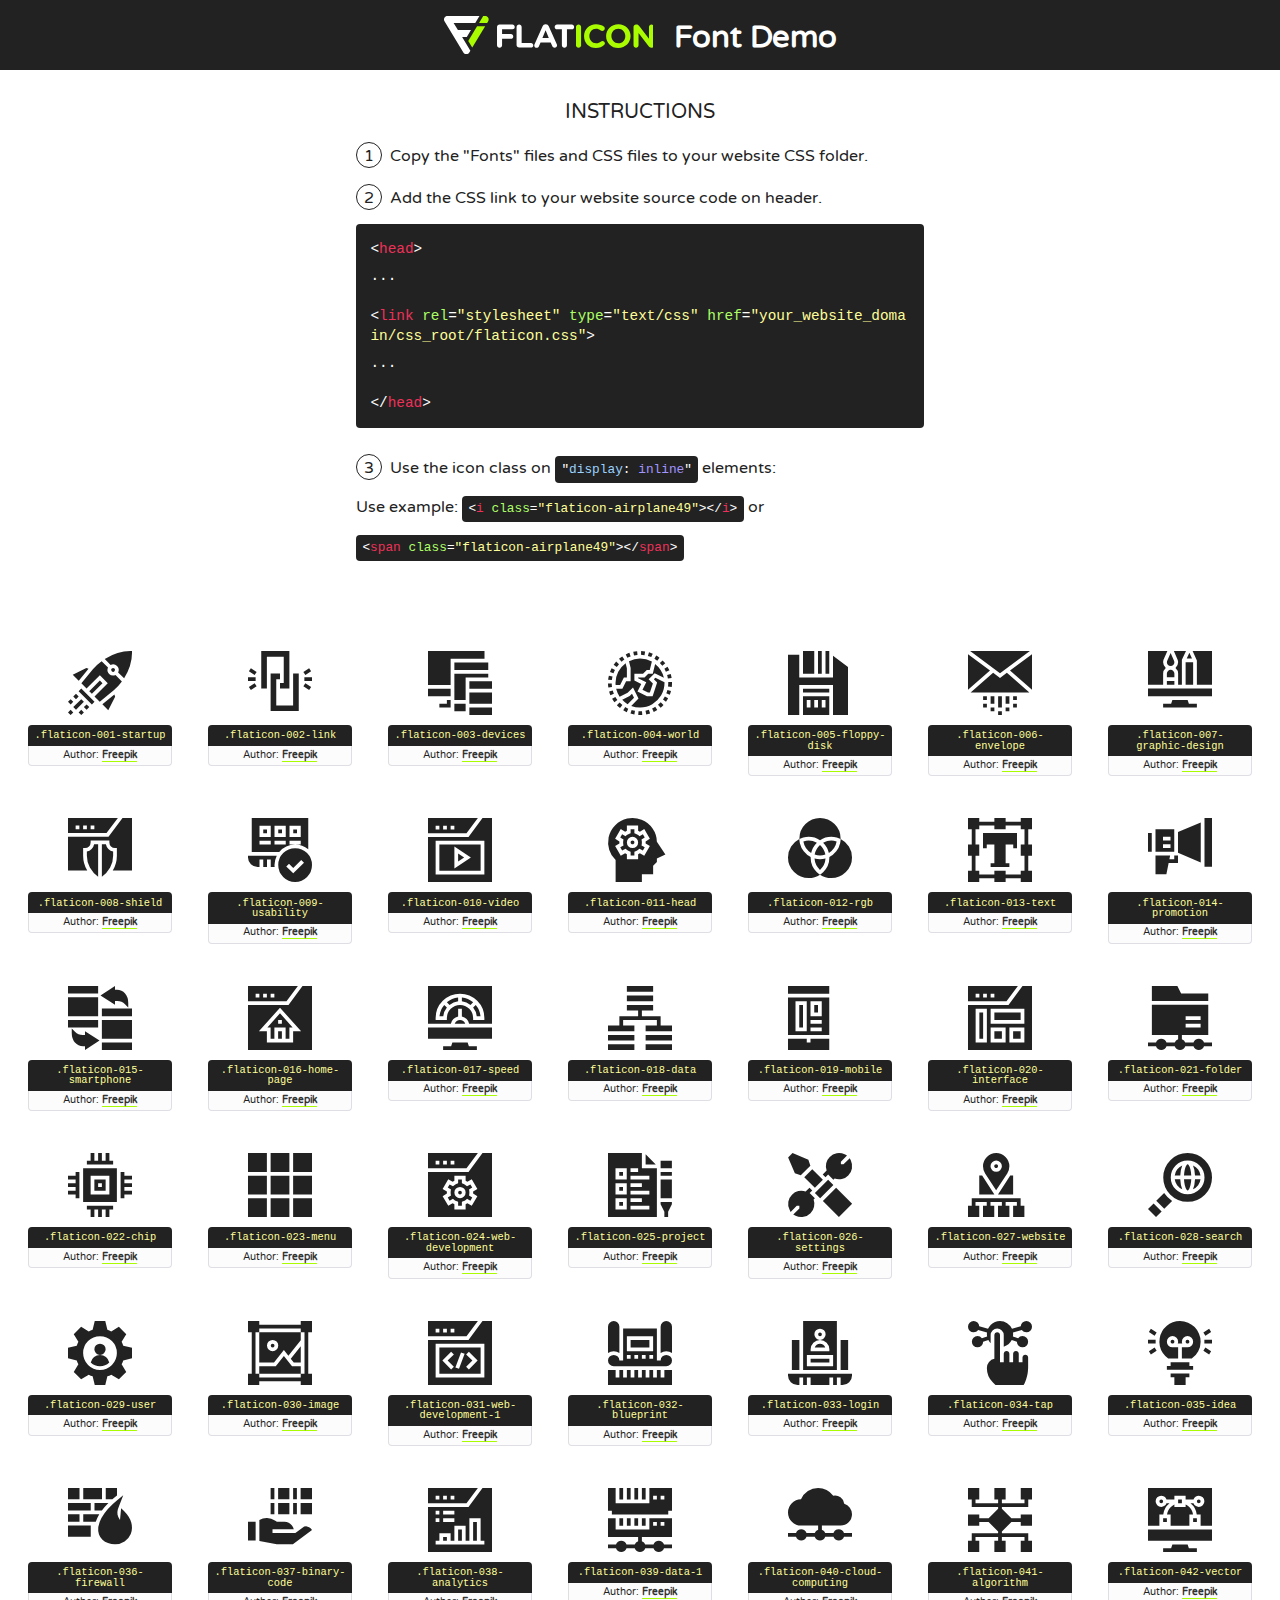
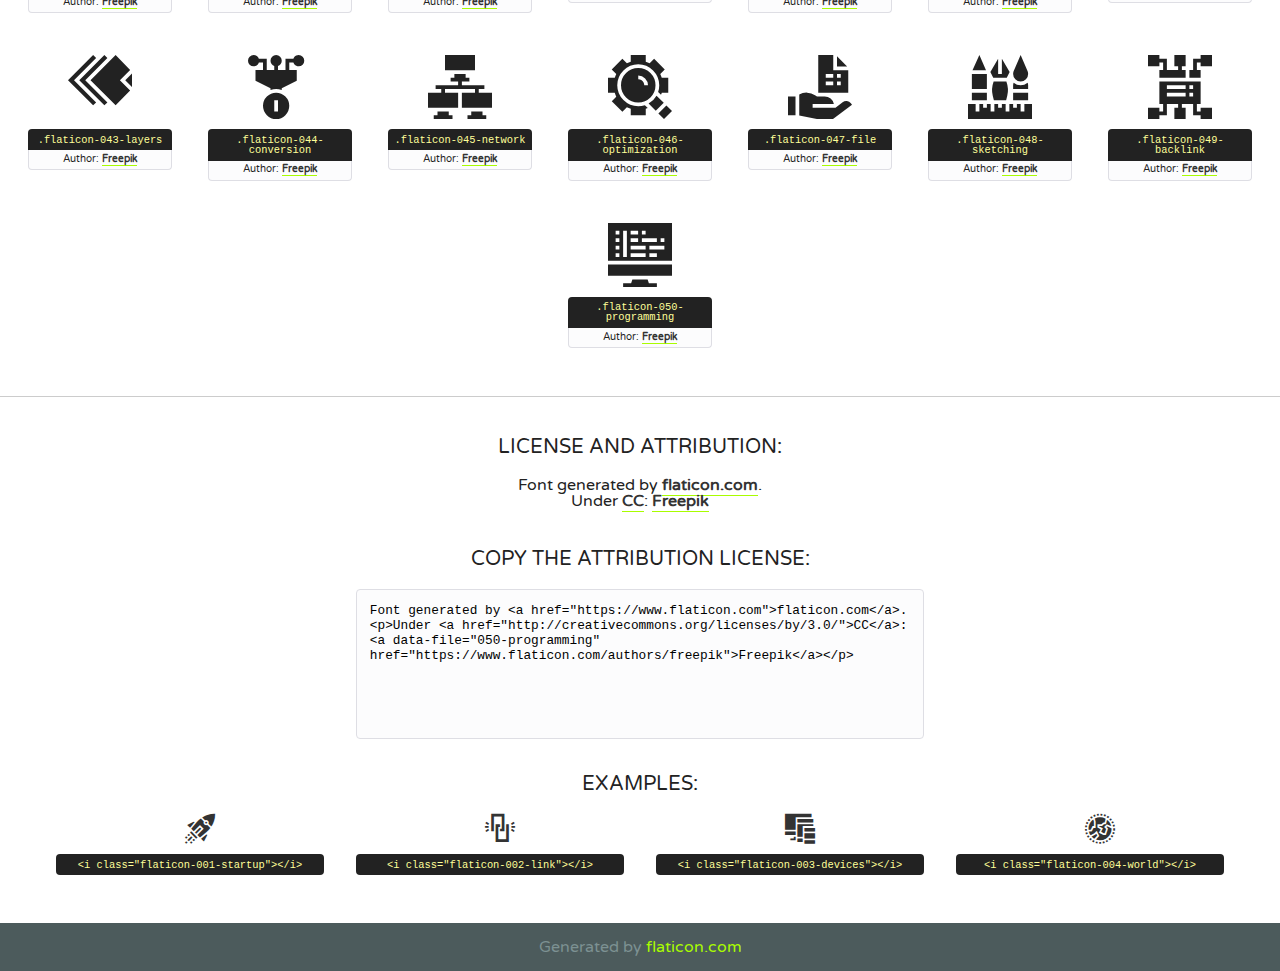
<file: fonts/flaticon/font/flaticon.html>
<!DOCTYPE html>
<!--
  Flaticon icon font: Flaticon
  Creation date: 01/03/2019 07:41
-->
<html>
<!DOCTYPE html>
<html>

<head>
    <title>Flaticon WebFont</title>
    <link href="http://fonts.googleapis.com/css?family=Varela+Round" rel="stylesheet" type="text/css" />
    <link rel="stylesheet" type="text/css" href="flaticon.css">
    <meta charset="UTF-8">
    <style>
    html, body, div, span, applet, object, iframe,
    h1, h2, h3, h4, h5, h6, p, blockquote, pre,
    a, abbr, acronym, address, big, cite, code,
    del, dfn, em, img, ins, kbd, q, s, samp,
    small, strike, strong, sub, sup, tt, var,
    b, u, i, center,
    dl, dt, dd, ol, ul, li,
    fieldset, form, label, legend,
    table, caption, tbody, tfoot, thead, tr, th, td,
    article, aside, canvas, details, embed, 
    figure, figcaption, footer, header, hgroup, 
    menu, nav, output, ruby, section, summary,
    time, mark, audio, video {
        margin: 0;
        padding: 0;
        border: 0;
        font-size: 100%;
        font: inherit;
        vertical-align: baseline;
    }
    /* HTML5 display-role reset for older browsers */
    article, aside, details, figcaption, figure, 
    footer, header, hgroup, menu, nav, section {
        display: block;
    }
    body {
        line-height: 1;
    }
    ol, ul {
        list-style: none;
    }
    blockquote, q {
        quotes: none;
    }
    blockquote:before, blockquote:after,
    q:before, q:after {
        content: '';
        content: none;
    }
    table {
        border-collapse: collapse;
        border-spacing: 0;
    }
    body {
        font-family: 'Varela Round', Helvetica, Arial, sans-serif;
        font-size: 16px;
        color: #222;
    }
    a {
        color: #333;
        border-bottom: 1px solid #a9fd00;
        font-weight: bold;
        text-decoration: none;
    }
    * {
        -moz-box-sizing: border-box;
        -webkit-box-sizing: border-box;
        box-sizing: border-box;
        margin: 0;
        padding: 0;
    }
    [class^="flaticon-"]:before, [class*=" flaticon-"]:before, [class^="flaticon-"]:after, [class*=" flaticon-"]:after {
        font-family: Flaticon;
        font-size: 30px;
        font-style: normal;
        margin-left: 20px;
        color: #333;
    }
    .wrapper {
        max-width: 600px;
        margin: auto;
        padding: 0 1em;
    }
    .title {
        font-size: 1.25em;
        text-align: center;
        margin-bottom: 1em;
        text-transform: uppercase;
    }
    header {
        text-align: center;
        background-color: #222;
        color: #fff;
        padding: 1em;
    }
    header .logo {
        width: 210px;
        height: 38px;
        display: inline-block;
        vertical-align: middle;
        margin-right: 1em;
        border: none;
    }
    header strong {
        font-size: 1.95em;
        font-weight: bold;
        vertical-align: middle;
        margin-top: 5px;
        display: inline-block;
    }
    .demo {
        margin: 2em auto;
        line-height: 1.25em;
    }
    .demo ul li {
        margin-bottom: 1em;
    }
    .demo ul li .num {
        color: #222;
        border-radius: 20px;
        display: inline-block;
        width: 26px;
        padding: 3px;
        height: 26px;
        text-align: center;
        margin-right: 0.5em;
        border: 1px solid #222;
    }
    .demo ul li code {
        background-color: #222;
        border-radius: 4px;
        padding: 0.25em 0.5em;
        display: inline-block;
        color: #fff;
        font-family: Consolas,Monaco,Lucida Console,Liberation Mono,DejaVu Sans Mono,Bitstream Vera Sans Mono,Courier New, monospace;
        font-weight: lighter;
        margin-top: 1em;
        font-size: 0.8em;
        word-break: break-all;
    }
    .demo ul li code.big {
        padding: 1em;
        font-size: 0.9em;
    }
    .demo ul li code .red {
        color: #EF3159;
    }
    .demo ul li code .green {
        color: #ACFF65;
    }
    .demo ul li code .yellow {
        color: #FFFF99;
    }
    .demo ul li code .blue {
        color: #99D3FF;
    }
    .demo ul li code .purple {
        color: #A295FF;
    }
    .demo ul li code .dots {
        margin-top: 0.5em;
        display: block;
    }
    #glyphs {
        border-bottom: 1px solid #ccc;
        padding: 2em 0;
        text-align: center;
    }
    .glyph {
        display: inline-block;
        width: 9em;
        margin: 1em;
        text-align: center;
        vertical-align: top;
        background: #FFF;
    }
    .glyph .glyph-icon {
        padding: 10px;
        display: block;
        font-family:"Flaticon";
        font-size: 64px;
        line-height: 1;
    }
    .glyph .glyph-icon:before {
        font-size: 64px;
        color: #222;
        margin-left: 0;
    }
    .class-name {
        font-size: 0.65em;
        background-color: #222;
        color: #fff;
        border-radius: 4px 4px 0 0;
        padding: 0.5em;
        color: #FFFF99;
        font-family: Consolas,Monaco,Lucida Console,Liberation Mono,DejaVu Sans Mono,Bitstream Vera Sans Mono,Courier New, monospace;
    }
    .author-name {
        font-size: 0.6em;
        background-color: #fcfcfd;
        border: 1px solid #DEDEE4;
        border-top: 0;
        border-radius: 0 0 4px 4px;
        padding: 0.5em;
    }
    .class-name:last-child {
        font-size: 10px;
        color:#888;
    }
    .class-name:last-child a {
        font-size: 10px;
        color:#555;
    }
    .class-name:last-child a:hover {
        color:#a9fd00;
    }
    .glyph > input {
        display: block;
        width: 100px;
        margin: 5px auto;
        text-align: center;
        font-size: 12px;
        cursor: text;
    }
    .glyph > input.icon-input {
        font-family:"Flaticon";
        font-size: 16px;
        margin-bottom: 10px;
    }
    .attribution .title {
        margin-top: 2em;
    }
    .attribution textarea {
        background-color: #fcfcfd;
        padding: 1em;
        border: none;
        box-shadow: none;
        border: 1px solid #DEDEE4;
        border-radius: 4px;
        resize: none;
        width: 100%;
        height: 150px;
        font-size: 0.8em;
        font-family: Consolas,Monaco,Lucida Console,Liberation Mono,DejaVu Sans Mono,Bitstream Vera Sans Mono,Courier New, monospace;
        -webkit-appearance: none;
    }
    .iconsuse {
        margin: 2em auto;
        text-align: center;
        max-width: 1200px;
    }
    .iconsuse:after {
        content: '';
        display: table;
        clear: both;
    }
    .iconsuse .image {
        float: left;
        width: 25%;
        padding: 0 1em;
    }
    .iconsuse .image p {
        margin-bottom: 1em;
    }
    .iconsuse .image span {
        display: block;
        font-size: 0.65em;
        background-color: #222;
        color: #fff;
        border-radius: 4px;
        padding: 0.5em;
        color: #FFFF99;
        margin-top: 1em;
        font-family: Consolas,Monaco,Lucida Console,Liberation Mono,DejaVu Sans Mono,Bitstream Vera Sans Mono,Courier New, monospace;
    }
    #footer {
        text-align: center;
        background-color: #4C5B5C;
        color: #7c9192;
        padding: 1em;
    }
    #footer a {
        border: none;
        color: #a9fd00;
        font-weight: normal;
    }
    @media (max-width: 960px) {
        .iconsuse .image {
            width: 50%;
        }
    }
    @media (max-width: 560px) {
        .iconsuse .image {
            width: 100%;
        }
    }
    </style>
</head>

<body class="characters-off">

    <header>
        <a href="https://www.flaticon.com" target="_blank" class="logo">
            <svg version="1.1" xmlns="http://www.w3.org/2000/svg" xmlns:xlink="http://www.w3.org/1999/xlink" xmlns:a="http://ns.adobe.com/AdobeSVGViewerExtensions/3.0/" viewBox="0 0 560.875 102.036" enable-background="new 0 0 560.875 102.036" xml:space="preserve">
                <defs>
                </defs>
                <g>
                    <g class="letters">
                        <path fill="#ffffff" d="M141.596,29.675c0-3.777,2.985-6.767,6.764-6.767h34.438c3.426,0,6.15,2.728,6.15,6.15
                        c0,3.43-2.724,6.149-6.15,6.149h-27.674v13.091h23.719c3.429,0,6.151,2.724,6.151,6.15c0,3.43-2.723,6.149-6.151,6.149h-23.719
                        v17.574c0,3.773-2.986,6.761-6.764,6.761c-3.779,0-6.764-2.989-6.764-6.761V29.675z"></path>
                        <path fill="#ffffff" d="M193.844,29.149c0-3.781,2.985-6.767,6.764-6.767c3.776,0,6.763,2.985,6.763,6.767v42.957h25.039
                        c3.426,0,6.149,2.726,6.149,6.153c0,3.425-2.723,6.15-6.149,6.15h-31.802c-3.779,0-6.764-2.986-6.764-6.768V29.149z"></path>
                        <path fill="#ffffff" d="M241.891,75.71l21.438-48.407c1.492-3.341,4.215-5.357,7.906-5.357h0.792
                        c3.686,0,6.323,2.017,7.815,5.357l21.439,48.407c0.436,0.967,0.701,1.845,0.701,2.723c0,3.602-2.809,6.501-6.414,6.501
                        c-3.161,0-5.269-1.845-6.499-4.655l-4.132-9.661h-27.059l-4.301,10.102c-1.144,2.631-3.426,4.214-6.237,4.214
                        c-3.517,0-6.24-2.81-6.24-6.325C241.1,77.64,241.451,76.677,241.891,75.71z M279.932,58.666l-8.521-20.297l-8.526,20.297H279.932
                        z"></path>
                        <path fill="#ffffff" d="M314.864,35.387H301.86c-3.429,0-6.239-2.813-6.239-6.238c0-3.429,2.811-6.24,6.239-6.24h39.533
                        c3.426,0,6.237,2.811,6.237,6.24c0,3.425-2.811,6.238-6.237,6.238h-13.001v42.785c0,3.773-2.99,6.761-6.764,6.761
                        c-3.779,0-6.764-2.989-6.764-6.761V35.387z"></path>
                        <path fill="#A9FD00" d="M352.615,29.149c0-3.781,2.985-6.767,6.767-6.767c3.774,0,6.761,2.985,6.761,6.767v49.024
                        c0,3.773-2.987,6.761-6.761,6.761c-3.781,0-6.767-2.989-6.767-6.761V29.149z"></path>
                        <path fill="#A9FD00" d="M374.132,53.836v-0.179c0-17.481,13.178-31.801,32.065-31.801c9.22,0,15.459,2.458,20.557,6.238
                        c1.402,1.054,2.637,2.985,2.637,5.357c0,3.692-2.985,6.59-6.681,6.59c-1.845,0-3.071-0.702-4.044-1.319
                        c-3.776-2.813-7.729-4.393-12.562-4.393c-10.364,0-17.831,8.611-17.831,19.154v0.173c0,10.542,7.291,19.329,17.831,19.329
                        c5.715,0,9.492-1.756,13.359-4.834c1.049-0.874,2.458-1.491,4.039-1.491c3.429,0,6.325,2.813,6.325,6.236
                        c0,2.106-1.056,3.78-2.282,4.834c-5.539,4.834-12.036,7.733-21.878,7.733C387.572,85.464,374.132,71.493,374.132,53.836z"></path>
                        <path fill="#A9FD00" d="M433.009,53.836v-0.179c0-17.481,13.79-31.801,32.766-31.801c18.981,0,32.592,14.143,32.592,31.628v0.173
                        c0,17.483-13.785,31.807-32.769,31.807C446.625,85.464,433.009,71.32,433.009,53.836z M484.224,53.836v-0.179
                        c0-10.539-7.725-19.326-18.626-19.326c-10.893,0-18.449,8.611-18.449,19.154v0.173c0,10.542,7.73,19.329,18.626,19.329
                        C476.676,72.986,484.224,64.378,484.224,53.836z"></path>
                        <path fill="#A9FD00" d="M506.233,29.321c0-3.774,2.99-6.763,6.767-6.763h1.401c3.252,0,5.183,1.583,7.029,3.953l26.093,34.265
                        V29.059c0-3.692,2.99-6.677,6.681-6.677c3.683,0,6.671,2.985,6.671,6.677v48.934c0,3.78-2.987,6.765-6.764,6.765h-0.436
                        c-3.257,0-5.188-1.581-7.034-3.953l-27.056-35.492v32.944c0,3.687-2.985,6.676-6.678,6.676c-3.683,0-6.673-2.989-6.673-6.676
                        V29.321z"></path>
                    </g>
                    <g class="insignia">
                        <path fill="#ffffff" d="M48.372,56.137h12.517l11.156-18.537H37.186L25.688,18.539h57.825L94.668,0H9.271
                        C5.925,0,2.842,1.801,1.198,4.716c-1.644,2.907-1.593,6.482,0.134,9.343l50.38,83.501c1.678,2.781,4.689,4.476,7.938,4.476
                        c3.246,0,6.257-1.695,7.935-4.476l2.898-4.804L48.372,56.137z"></path>
                        <g class="i">
                            <path fill="#A9FD00" d="M93.575,18.539h0.031v0.004l21.652,0.004l2.705-4.488c1.727-2.861,1.778-6.436,0.133-9.343
                            C116.454,1.801,113.371,0,110.026,0h-5.294L93.575,18.539z"></path>
                            <polygon fill="#A9FD00" points="88.291,27.356 64.725,66.486 75.519,84.404 109.942,27.356"></polygon>
                        </g>
                    </g>
                </g>
            </svg>
        </a>
        <strong>Font Demo</strong>
    </header>


    <section class="demo wrapper">

        <p class="title">Instructions</p>

        <ul>
            <li>
                <span class="num">1</span>Copy the "Fonts" files and CSS files to your website CSS folder.
            </li>
            <li>
                <span class="num">2</span>Add the CSS link to your website source code on header.
                <code class="big">
                    &lt;<span class="red">head</span>&gt;
                    <br/><span class="dots">...</span>
                    <br/>&lt;<span class="red">link</span> <span class="green">rel</span>=<span class="yellow">"stylesheet"</span> <span class="green">type</span>=<span class="yellow">"text/css"</span> <span class="green">href</span>=<span class="yellow">"your_website_domain/css_root/flaticon.css"</span>&gt;
                    <br/><span class="dots">...</span>
                    <br/>&lt;/<span class="red">head</span>&gt;
                </code>
            </li>

            <li>
                <p>
                    <span class="num">3</span>Use the icon class on <code>"<span class="blue">display</span>:<span class="purple"> inline</span>"</code> elements:
                    <br />
                    Use example: <code>&lt;<span class="red">i</span> <span class="green">class</span>=<span class="yellow">&quot;flaticon-airplane49&quot;</span>&gt;&lt;/<span class="red">i</span>&gt;</code> or <code>&lt;<span class="red">span</span> <span class="green">class</span>=<span class="yellow">&quot;flaticon-airplane49&quot;</span>&gt;&lt;/<span class="red">span</span>&gt;</code>
            </li>
        </ul>

    </section>




   <section id="glyphs">          
    
      
        <div class="glyph"><div class="glyph-icon flaticon-001-startup"></div>
            <div class="class-name">.flaticon-001-startup</div>
            <div class="author-name">Author: <a data-file="001-startup" href="https://www.flaticon.com/authors/freepik">Freepik</a> </div> 
        </div>        
        
        <div class="glyph"><div class="glyph-icon flaticon-002-link"></div>
            <div class="class-name">.flaticon-002-link</div>
            <div class="author-name">Author: <a data-file="002-link" href="https://www.flaticon.com/authors/freepik">Freepik</a> </div> 
        </div>        
        
        <div class="glyph"><div class="glyph-icon flaticon-003-devices"></div>
            <div class="class-name">.flaticon-003-devices</div>
            <div class="author-name">Author: <a data-file="003-devices" href="https://www.flaticon.com/authors/freepik">Freepik</a> </div> 
        </div>        
        
        <div class="glyph"><div class="glyph-icon flaticon-004-world"></div>
            <div class="class-name">.flaticon-004-world</div>
            <div class="author-name">Author: <a data-file="004-world" href="https://www.flaticon.com/authors/freepik">Freepik</a> </div> 
        </div>        
        
        <div class="glyph"><div class="glyph-icon flaticon-005-floppy-disk"></div>
            <div class="class-name">.flaticon-005-floppy-disk</div>
            <div class="author-name">Author: <a data-file="005-floppy-disk" href="https://www.flaticon.com/authors/freepik">Freepik</a> </div> 
        </div>        
        
        <div class="glyph"><div class="glyph-icon flaticon-006-envelope"></div>
            <div class="class-name">.flaticon-006-envelope</div>
            <div class="author-name">Author: <a data-file="006-envelope" href="https://www.flaticon.com/authors/freepik">Freepik</a> </div> 
        </div>        
        
        <div class="glyph"><div class="glyph-icon flaticon-007-graphic-design"></div>
            <div class="class-name">.flaticon-007-graphic-design</div>
            <div class="author-name">Author: <a data-file="007-graphic-design" href="https://www.flaticon.com/authors/freepik">Freepik</a> </div> 
        </div>        
        
        <div class="glyph"><div class="glyph-icon flaticon-008-shield"></div>
            <div class="class-name">.flaticon-008-shield</div>
            <div class="author-name">Author: <a data-file="008-shield" href="https://www.flaticon.com/authors/freepik">Freepik</a> </div> 
        </div>        
        
        <div class="glyph"><div class="glyph-icon flaticon-009-usability"></div>
            <div class="class-name">.flaticon-009-usability</div>
            <div class="author-name">Author: <a data-file="009-usability" href="https://www.flaticon.com/authors/freepik">Freepik</a> </div> 
        </div>        
        
        <div class="glyph"><div class="glyph-icon flaticon-010-video"></div>
            <div class="class-name">.flaticon-010-video</div>
            <div class="author-name">Author: <a data-file="010-video" href="https://www.flaticon.com/authors/freepik">Freepik</a> </div> 
        </div>        
        
        <div class="glyph"><div class="glyph-icon flaticon-011-head"></div>
            <div class="class-name">.flaticon-011-head</div>
            <div class="author-name">Author: <a data-file="011-head" href="https://www.flaticon.com/authors/freepik">Freepik</a> </div> 
        </div>        
        
        <div class="glyph"><div class="glyph-icon flaticon-012-rgb"></div>
            <div class="class-name">.flaticon-012-rgb</div>
            <div class="author-name">Author: <a data-file="012-rgb" href="https://www.flaticon.com/authors/freepik">Freepik</a> </div> 
        </div>        
        
        <div class="glyph"><div class="glyph-icon flaticon-013-text"></div>
            <div class="class-name">.flaticon-013-text</div>
            <div class="author-name">Author: <a data-file="013-text" href="https://www.flaticon.com/authors/freepik">Freepik</a> </div> 
        </div>        
        
        <div class="glyph"><div class="glyph-icon flaticon-014-promotion"></div>
            <div class="class-name">.flaticon-014-promotion</div>
            <div class="author-name">Author: <a data-file="014-promotion" href="https://www.flaticon.com/authors/freepik">Freepik</a> </div> 
        </div>        
        
        <div class="glyph"><div class="glyph-icon flaticon-015-smartphone"></div>
            <div class="class-name">.flaticon-015-smartphone</div>
            <div class="author-name">Author: <a data-file="015-smartphone" href="https://www.flaticon.com/authors/freepik">Freepik</a> </div> 
        </div>        
        
        <div class="glyph"><div class="glyph-icon flaticon-016-home-page"></div>
            <div class="class-name">.flaticon-016-home-page</div>
            <div class="author-name">Author: <a data-file="016-home-page" href="https://www.flaticon.com/authors/freepik">Freepik</a> </div> 
        </div>        
        
        <div class="glyph"><div class="glyph-icon flaticon-017-speed"></div>
            <div class="class-name">.flaticon-017-speed</div>
            <div class="author-name">Author: <a data-file="017-speed" href="https://www.flaticon.com/authors/freepik">Freepik</a> </div> 
        </div>        
        
        <div class="glyph"><div class="glyph-icon flaticon-018-data"></div>
            <div class="class-name">.flaticon-018-data</div>
            <div class="author-name">Author: <a data-file="018-data" href="https://www.flaticon.com/authors/freepik">Freepik</a> </div> 
        </div>        
        
        <div class="glyph"><div class="glyph-icon flaticon-019-mobile"></div>
            <div class="class-name">.flaticon-019-mobile</div>
            <div class="author-name">Author: <a data-file="019-mobile" href="https://www.flaticon.com/authors/freepik">Freepik</a> </div> 
        </div>        
        
        <div class="glyph"><div class="glyph-icon flaticon-020-interface"></div>
            <div class="class-name">.flaticon-020-interface</div>
            <div class="author-name">Author: <a data-file="020-interface" href="https://www.flaticon.com/authors/freepik">Freepik</a> </div> 
        </div>        
        
        <div class="glyph"><div class="glyph-icon flaticon-021-folder"></div>
            <div class="class-name">.flaticon-021-folder</div>
            <div class="author-name">Author: <a data-file="021-folder" href="https://www.flaticon.com/authors/freepik">Freepik</a> </div> 
        </div>        
        
        <div class="glyph"><div class="glyph-icon flaticon-022-chip"></div>
            <div class="class-name">.flaticon-022-chip</div>
            <div class="author-name">Author: <a data-file="022-chip" href="https://www.flaticon.com/authors/freepik">Freepik</a> </div> 
        </div>        
        
        <div class="glyph"><div class="glyph-icon flaticon-023-menu"></div>
            <div class="class-name">.flaticon-023-menu</div>
            <div class="author-name">Author: <a data-file="023-menu" href="https://www.flaticon.com/authors/freepik">Freepik</a> </div> 
        </div>        
        
        <div class="glyph"><div class="glyph-icon flaticon-024-web-development"></div>
            <div class="class-name">.flaticon-024-web-development</div>
            <div class="author-name">Author: <a data-file="024-web-development" href="https://www.flaticon.com/authors/freepik">Freepik</a> </div> 
        </div>        
        
        <div class="glyph"><div class="glyph-icon flaticon-025-project"></div>
            <div class="class-name">.flaticon-025-project</div>
            <div class="author-name">Author: <a data-file="025-project" href="https://www.flaticon.com/authors/freepik">Freepik</a> </div> 
        </div>        
        
        <div class="glyph"><div class="glyph-icon flaticon-026-settings"></div>
            <div class="class-name">.flaticon-026-settings</div>
            <div class="author-name">Author: <a data-file="026-settings" href="https://www.flaticon.com/authors/freepik">Freepik</a> </div> 
        </div>        
        
        <div class="glyph"><div class="glyph-icon flaticon-027-website"></div>
            <div class="class-name">.flaticon-027-website</div>
            <div class="author-name">Author: <a data-file="027-website" href="https://www.flaticon.com/authors/freepik">Freepik</a> </div> 
        </div>        
        
        <div class="glyph"><div class="glyph-icon flaticon-028-search"></div>
            <div class="class-name">.flaticon-028-search</div>
            <div class="author-name">Author: <a data-file="028-search" href="https://www.flaticon.com/authors/freepik">Freepik</a> </div> 
        </div>        
        
        <div class="glyph"><div class="glyph-icon flaticon-029-user"></div>
            <div class="class-name">.flaticon-029-user</div>
            <div class="author-name">Author: <a data-file="029-user" href="https://www.flaticon.com/authors/freepik">Freepik</a> </div> 
        </div>        
        
        <div class="glyph"><div class="glyph-icon flaticon-030-image"></div>
            <div class="class-name">.flaticon-030-image</div>
            <div class="author-name">Author: <a data-file="030-image" href="https://www.flaticon.com/authors/freepik">Freepik</a> </div> 
        </div>        
        
        <div class="glyph"><div class="glyph-icon flaticon-031-web-development-1"></div>
            <div class="class-name">.flaticon-031-web-development-1</div>
            <div class="author-name">Author: <a data-file="031-web-development-1" href="https://www.flaticon.com/authors/freepik">Freepik</a> </div> 
        </div>        
        
        <div class="glyph"><div class="glyph-icon flaticon-032-blueprint"></div>
            <div class="class-name">.flaticon-032-blueprint</div>
            <div class="author-name">Author: <a data-file="032-blueprint" href="https://www.flaticon.com/authors/freepik">Freepik</a> </div> 
        </div>        
        
        <div class="glyph"><div class="glyph-icon flaticon-033-login"></div>
            <div class="class-name">.flaticon-033-login</div>
            <div class="author-name">Author: <a data-file="033-login" href="https://www.flaticon.com/authors/freepik">Freepik</a> </div> 
        </div>        
        
        <div class="glyph"><div class="glyph-icon flaticon-034-tap"></div>
            <div class="class-name">.flaticon-034-tap</div>
            <div class="author-name">Author: <a data-file="034-tap" href="https://www.flaticon.com/authors/freepik">Freepik</a> </div> 
        </div>        
        
        <div class="glyph"><div class="glyph-icon flaticon-035-idea"></div>
            <div class="class-name">.flaticon-035-idea</div>
            <div class="author-name">Author: <a data-file="035-idea" href="https://www.flaticon.com/authors/freepik">Freepik</a> </div> 
        </div>        
        
        <div class="glyph"><div class="glyph-icon flaticon-036-firewall"></div>
            <div class="class-name">.flaticon-036-firewall</div>
            <div class="author-name">Author: <a data-file="036-firewall" href="https://www.flaticon.com/authors/freepik">Freepik</a> </div> 
        </div>        
        
        <div class="glyph"><div class="glyph-icon flaticon-037-binary-code"></div>
            <div class="class-name">.flaticon-037-binary-code</div>
            <div class="author-name">Author: <a data-file="037-binary-code" href="https://www.flaticon.com/authors/freepik">Freepik</a> </div> 
        </div>        
        
        <div class="glyph"><div class="glyph-icon flaticon-038-analytics"></div>
            <div class="class-name">.flaticon-038-analytics</div>
            <div class="author-name">Author: <a data-file="038-analytics" href="https://www.flaticon.com/authors/freepik">Freepik</a> </div> 
        </div>        
        
        <div class="glyph"><div class="glyph-icon flaticon-039-data-1"></div>
            <div class="class-name">.flaticon-039-data-1</div>
            <div class="author-name">Author: <a data-file="039-data-1" href="https://www.flaticon.com/authors/freepik">Freepik</a> </div> 
        </div>        
        
        <div class="glyph"><div class="glyph-icon flaticon-040-cloud-computing"></div>
            <div class="class-name">.flaticon-040-cloud-computing</div>
            <div class="author-name">Author: <a data-file="040-cloud-computing" href="https://www.flaticon.com/authors/freepik">Freepik</a> </div> 
        </div>        
        
        <div class="glyph"><div class="glyph-icon flaticon-041-algorithm"></div>
            <div class="class-name">.flaticon-041-algorithm</div>
            <div class="author-name">Author: <a data-file="041-algorithm" href="https://www.flaticon.com/authors/freepik">Freepik</a> </div> 
        </div>        
        
        <div class="glyph"><div class="glyph-icon flaticon-042-vector"></div>
            <div class="class-name">.flaticon-042-vector</div>
            <div class="author-name">Author: <a data-file="042-vector" href="https://www.flaticon.com/authors/freepik">Freepik</a> </div> 
        </div>        
        
        <div class="glyph"><div class="glyph-icon flaticon-043-layers"></div>
            <div class="class-name">.flaticon-043-layers</div>
            <div class="author-name">Author: <a data-file="043-layers" href="https://www.flaticon.com/authors/freepik">Freepik</a> </div> 
        </div>        
        
        <div class="glyph"><div class="glyph-icon flaticon-044-conversion"></div>
            <div class="class-name">.flaticon-044-conversion</div>
            <div class="author-name">Author: <a data-file="044-conversion" href="https://www.flaticon.com/authors/freepik">Freepik</a> </div> 
        </div>        
        
        <div class="glyph"><div class="glyph-icon flaticon-045-network"></div>
            <div class="class-name">.flaticon-045-network</div>
            <div class="author-name">Author: <a data-file="045-network" href="https://www.flaticon.com/authors/freepik">Freepik</a> </div> 
        </div>        
        
        <div class="glyph"><div class="glyph-icon flaticon-046-optimization"></div>
            <div class="class-name">.flaticon-046-optimization</div>
            <div class="author-name">Author: <a data-file="046-optimization" href="https://www.flaticon.com/authors/freepik">Freepik</a> </div> 
        </div>        
        
        <div class="glyph"><div class="glyph-icon flaticon-047-file"></div>
            <div class="class-name">.flaticon-047-file</div>
            <div class="author-name">Author: <a data-file="047-file" href="https://www.flaticon.com/authors/freepik">Freepik</a> </div> 
        </div>        
        
        <div class="glyph"><div class="glyph-icon flaticon-048-sketching"></div>
            <div class="class-name">.flaticon-048-sketching</div>
            <div class="author-name">Author: <a data-file="048-sketching" href="https://www.flaticon.com/authors/freepik">Freepik</a> </div> 
        </div>        
        
        <div class="glyph"><div class="glyph-icon flaticon-049-backlink"></div>
            <div class="class-name">.flaticon-049-backlink</div>
            <div class="author-name">Author: <a data-file="049-backlink" href="https://www.flaticon.com/authors/freepik">Freepik</a> </div> 
        </div>        
        
        <div class="glyph"><div class="glyph-icon flaticon-050-programming"></div>
            <div class="class-name">.flaticon-050-programming</div>
            <div class="author-name">Author: <a data-file="050-programming" href="https://www.flaticon.com/authors/freepik">Freepik</a> </div> 
        </div>        
        

    </section>



    <section class="attribution wrapper"   style="text-align:center;">

      <div class="title">License and attribution:</div><div class="attrDiv">Font generated by <a href="https://www.flaticon.com">flaticon.com</a>. <div><p>Under <a href="http://creativecommons.org/licenses/by/3.0/">CC</a>: <a data-file="050-programming" href="https://www.flaticon.com/authors/freepik">Freepik</a></p>  </div>
      </div>
      <div class="title">Copy the Attribution License:</div>

    <textarea onclick="this.focus();this.select();">Font generated by &lt;a href=&quot;https://www.flaticon.com&quot;&gt;flaticon.com&lt;/a&gt;. <p>Under <a href="http://creativecommons.org/licenses/by/3.0/">CC</a>: <a data-file="050-programming" href="https://www.flaticon.com/authors/freepik">Freepik</a></p>  
     </textarea>

    </section>

    <section class="iconsuse">

          <div class="title">Examples:</div>            
             
            <div class="image">
                <p>
                    <i class="glyph-icon flaticon-001-startup"></i> 
                    <span>&lt;i class=&quot;flaticon-001-startup&quot;&gt;&lt;/i&gt;</span>
                </p>
            </div>
            
            <div class="image">
                <p>
                    <i class="glyph-icon flaticon-002-link"></i> 
                    <span>&lt;i class=&quot;flaticon-002-link&quot;&gt;&lt;/i&gt;</span>
                </p>
            </div>
            
            <div class="image">
                <p>
                    <i class="glyph-icon flaticon-003-devices"></i> 
                    <span>&lt;i class=&quot;flaticon-003-devices&quot;&gt;&lt;/i&gt;</span>
                </p>
            </div>
            
            <div class="image">
                <p>
                    <i class="glyph-icon flaticon-004-world"></i> 
                    <span>&lt;i class=&quot;flaticon-004-world&quot;&gt;&lt;/i&gt;</span>
                </p>
            </div>
                       
        </div>
                            
    </section>

<div id="footer">
    <div>Generated by <a href="https://www.flaticon.com">flaticon.com</a>
    </div>
</div>



</body>
</html>
</file>
<file: fonts/flaticon/font/flaticon.css>
/*
  	Flaticon icon font: Flaticon
  	Creation date: 01/03/2019 07:41
  	*/

@font-face {
  font-family: "Flaticon";
  src: url("./Flaticon.eot");
  src: url("./Flaticon.eot?#iefix") format("embedded-opentype"),
       url("./Flaticon.woff2") format("woff2"),
       url("./Flaticon.woff") format("woff"),
       url("./Flaticon.ttf") format("truetype"),
       url("./Flaticon.svg#Flaticon") format("svg");
  font-weight: normal;
  font-style: normal;
}

@media screen and (-webkit-min-device-pixel-ratio:0) {
  @font-face {
    font-family: "Flaticon";
    src: url("./Flaticon.svg#Flaticon") format("svg");
  }
}

[class^="flaticon-"]:before, [class*=" flaticon-"]:before,
[class^="flaticon-"]:after, [class*=" flaticon-"]:after {   
  font-family: Flaticon;
        font-size: 20px;
font-style: normal;
margin-left: 20px;
}

.flaticon-001-startup:before { content: "\f100"; }
.flaticon-002-link:before { content: "\f101"; }
.flaticon-003-devices:before { content: "\f102"; }
.flaticon-004-world:before { content: "\f103"; }
.flaticon-005-floppy-disk:before { content: "\f104"; }
.flaticon-006-envelope:before { content: "\f105"; }
.flaticon-007-graphic-design:before { content: "\f106"; }
.flaticon-008-shield:before { content: "\f107"; }
.flaticon-009-usability:before { content: "\f108"; }
.flaticon-010-video:before { content: "\f109"; }
.flaticon-011-head:before { content: "\f10a"; }
.flaticon-012-rgb:before { content: "\f10b"; }
.flaticon-013-text:before { content: "\f10c"; }
.flaticon-014-promotion:before { content: "\f10d"; }
.flaticon-015-smartphone:before { content: "\f10e"; }
.flaticon-016-home-page:before { content: "\f10f"; }
.flaticon-017-speed:before { content: "\f110"; }
.flaticon-018-data:before { content: "\f111"; }
.flaticon-019-mobile:before { content: "\f112"; }
.flaticon-020-interface:before { content: "\f113"; }
.flaticon-021-folder:before { content: "\f114"; }
.flaticon-022-chip:before { content: "\f115"; }
.flaticon-023-menu:before { content: "\f116"; }
.flaticon-024-web-development:before { content: "\f117"; }
.flaticon-025-project:before { content: "\f118"; }
.flaticon-026-settings:before { content: "\f119"; }
.flaticon-027-website:before { content: "\f11a"; }
.flaticon-028-search:before { content: "\f11b"; }
.flaticon-029-user:before { content: "\f11c"; }
.flaticon-030-image:before { content: "\f11d"; }
.flaticon-031-web-development-1:before { content: "\f11e"; }
.flaticon-032-blueprint:before { content: "\f11f"; }
.flaticon-033-login:before { content: "\f120"; }
.flaticon-034-tap:before { content: "\f121"; }
.flaticon-035-idea:before { content: "\f122"; }
.flaticon-036-firewall:before { content: "\f123"; }
.flaticon-037-binary-code:before { content: "\f124"; }
.flaticon-038-analytics:before { content: "\f125"; }
.flaticon-039-data-1:before { content: "\f126"; }
.flaticon-040-cloud-computing:before { content: "\f127"; }
.flaticon-041-algorithm:before { content: "\f128"; }
.flaticon-042-vector:before { content: "\f129"; }
.flaticon-043-layers:before { content: "\f12a"; }
.flaticon-044-conversion:before { content: "\f12b"; }
.flaticon-045-network:before { content: "\f12c"; }
.flaticon-046-optimization:before { content: "\f12d"; }
.flaticon-047-file:before { content: "\f12e"; }
.flaticon-048-sketching:before { content: "\f12f"; }
.flaticon-049-backlink:before { content: "\f130"; }
.flaticon-050-programming:before { content: "\f131"; }
</file>
